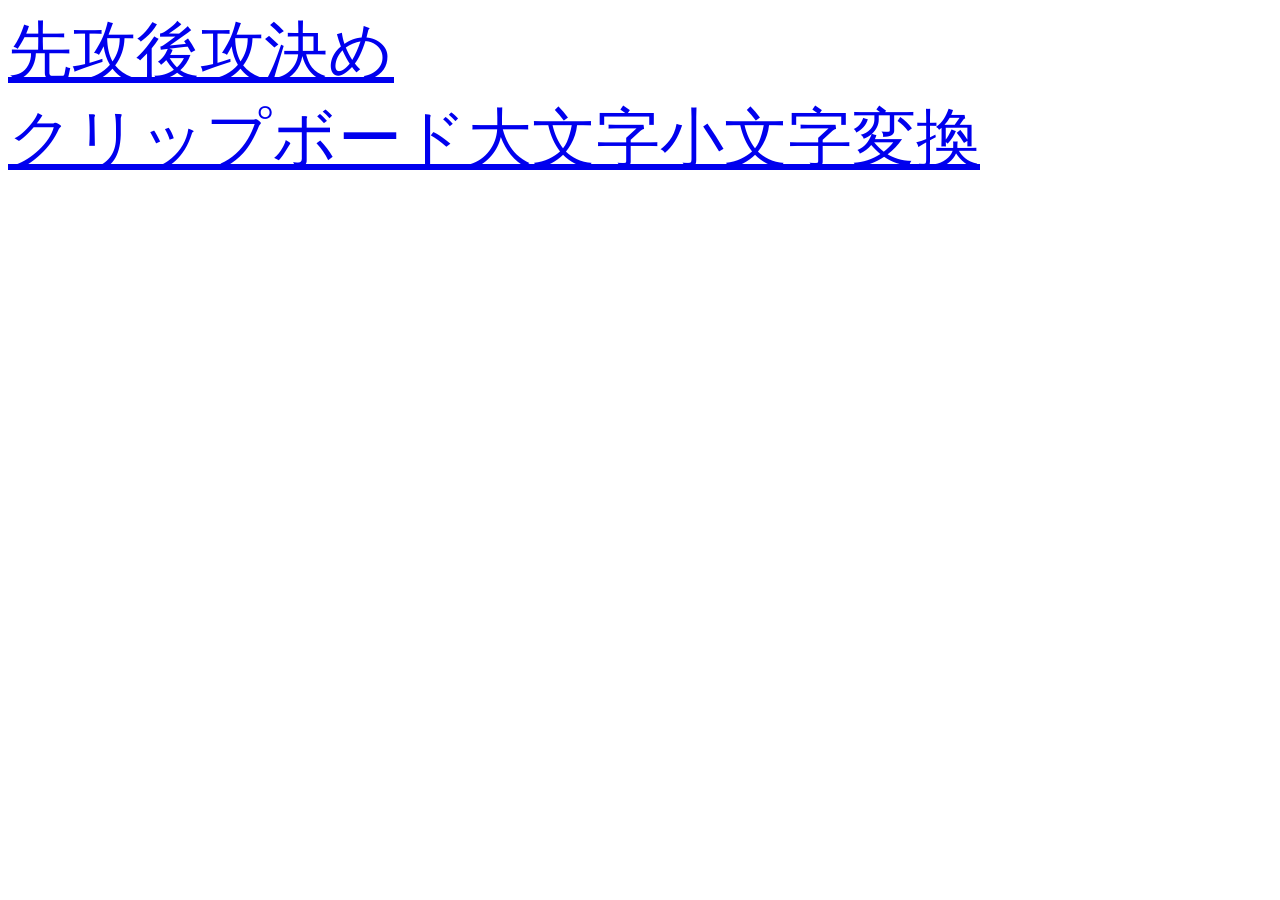
<file: index.html>
<!doctype html>
<html lang="ja">
    <head>
        <meta charset="UTF-8" />
        <meta name="viewport" content="width=device-width, initial-scale=1.0" />
        <title>即使える！Webツール集</title>
        <link rel="stylesheet" href="styles.css" />
        <script src="common.js" defer></script>
    </head>
    <body>
        <a href="./first/first.html">先攻後攻決め</a> <br />
        <a href="./upper-lower/upper-lower.html"
            >クリップボード大文字小文字変換</a
        >
        <br />
    </body>
</html>
</file>
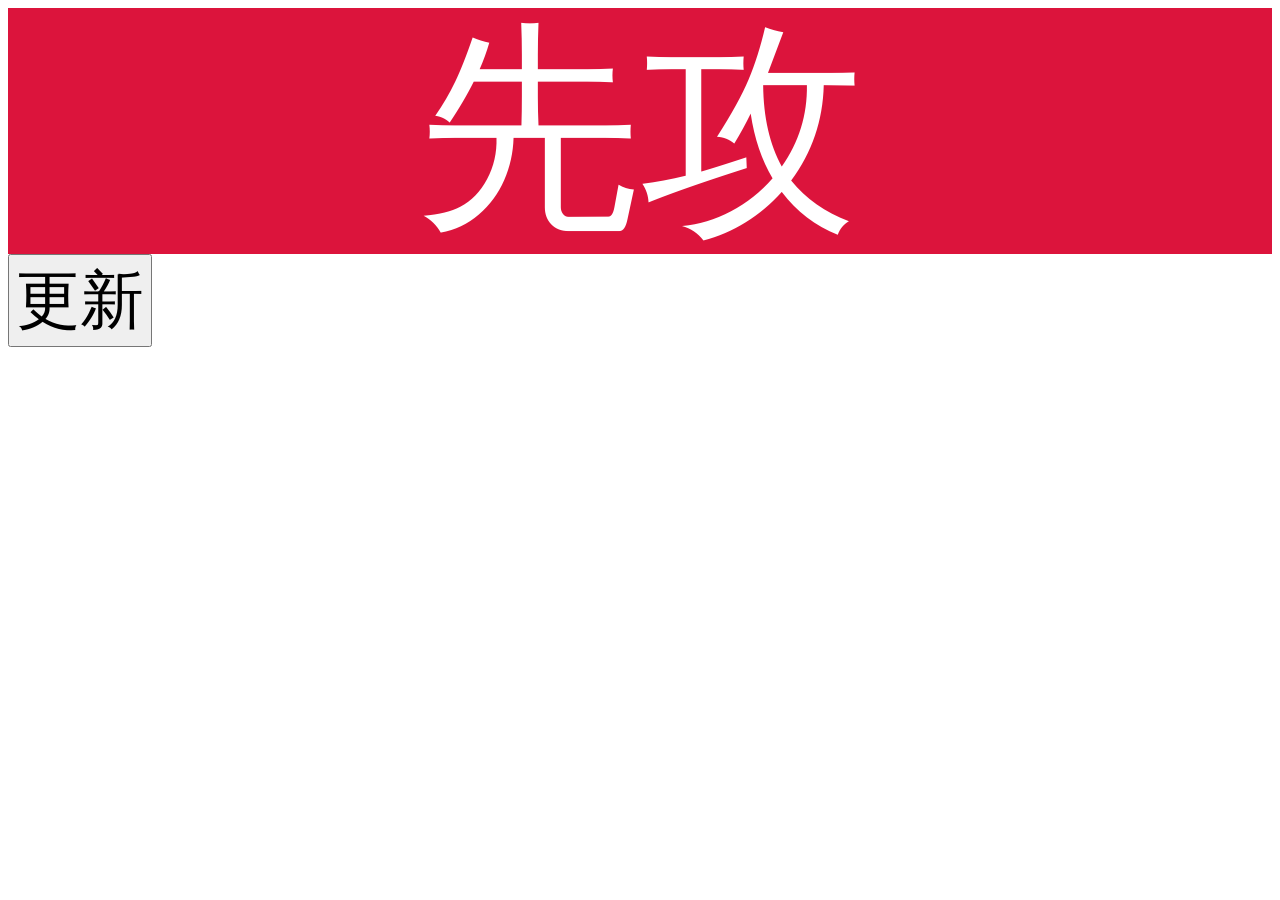
<file: first/first.html>
<!doctype html>
<html lang="ja">
    <head>
        <meta charset="UTF-8" />
        <meta name="viewport" content="width=device-width, initial-scale=1.0" />
        <title>先攻後攻決め</title>
        <link rel="stylesheet" href="../styles.css" />
        <script src="../common.js" defer></script>
    </head>
    <body>
        <style>
            .content {
                color: white;
                font-size: 7rem;
                text-align: center;
                line-height: 1.1;
                display: none;
            }
            .first {
                background-color: crimson;
            }
            .second {
                background-color: royalblue;
            }
        </style>
        <div class="content first" id="first">先攻</div>
        <div class="content second" id="second">後攻</div>

        <div>
            <button onclick="reload()">更新</button>
        </div>

        <script>
            const WAIT_MILLISECONDS = 200;
            // 先行後攻の乱数閾値
            const FIRST_THRESHOLD = 0.5;
            const first = document.getElementById("first");
            const second = document.getElementById("second");
            const contents = [first, second];

            /**
             * 先行後攻表示
             */
            function showFirst() {
                console.log("showFirst");
                if (Math.random() < FIRST_THRESHOLD) {
                    first.style.display = "block";
                } else {
                    second.style.display = "block";
                }
            }

            showFirst();

            /**
             * 更新
             */
            async function reload() {
                // 速すぎるとわからないので一旦非表示にして待つ
                for (const content of contents) {
                    content.style.display = "none";
                }
                await new Promise((resolve) =>
                    setTimeout(resolve, WAIT_MILLISECONDS),
                );

                // 表示
                showFirst();
            }
        </script>
    </body>
</html>
</file>
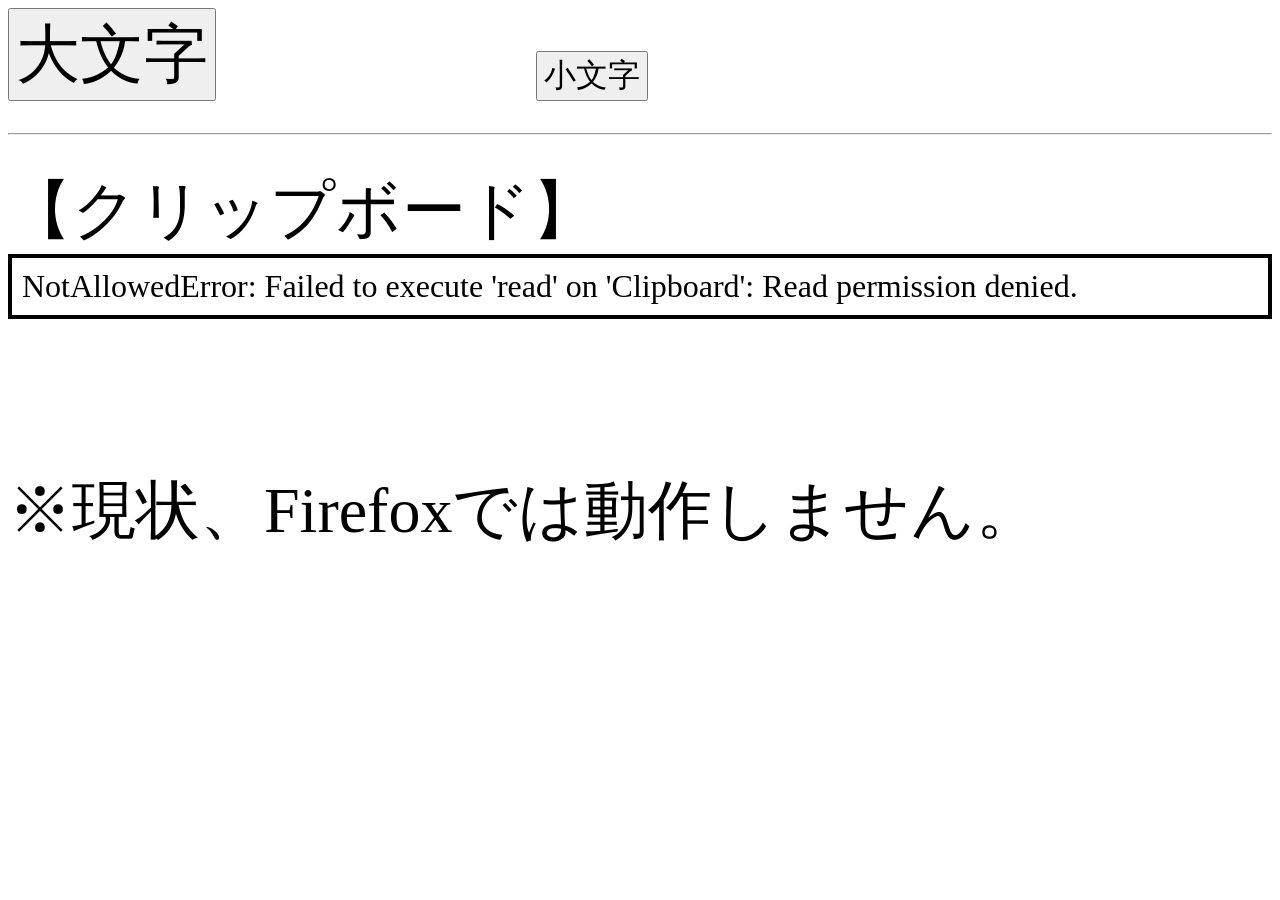
<file: upper-lower/upper-lower.html>
<!doctype html>
<html lang="ja">
    <head>
        <meta charset="UTF-8" />
        <meta name="viewport" content="width=device-width, initial-scale=1.0" />
        <title>クリップボード大文字小文字変換</title>
        <link rel="stylesheet" href="../styles.css" />
        <script src="../common.js" defer></script>
    </head>
    <body>
        <style>
            .view {
                font-size: xx-large;
                border: solid 4px;
                padding: 10px;
            }
            .buttons {
                display: flex;
                width: 100%;
                gap: 5em;
                align-items: end;
            }
            .upper {
            }
            .lower {
                font-size: 1rem;
                height: fit-content;
            }
        </style>

        <div>
            <div class="buttons">
                <button type="button" class="upper" onclick="upper()">
                    大文字
                </button>
                <button type="button" class="lower" onclick="lower()">
                    小文字
                </button>
            </div>
        </div>
        <hr />
        【クリップボード】
        <div id="clipboard-view" class="view">（テキストなし）</div>
        <br />
        <br />
        <div>※現状、Firefoxでは動作しません。</div>
        <br />
        <br />

        <script>
            var denied = false;
            const clipboardView = document.getElementById("clipboard-view");

            // クリップボードにテキストが存在しない例外処理
            // Promiseにtry catchが個別に存在してしまうため、例外処理を複数書くしかない
            const noText = (error) => {
                if (error && error.name && error.name == "NotFoundError") {
                    clipboardView.textContent = "";
                    return;
                }

                // その他の例外は出力
                clipboardView.textContent = error;
                console.error(error);
            };

            // テキストが存在しない場合はエラー
            // NotFoundError: Failed to execute 'getType' on 'ClipboardItem': The type was not found
            async function readClipboard() {
                if (denied) {
                    return "クリップボード権限が拒否されました";
                }

                // クリップボードからテキストを取得
                const clipboardItems = await navigator.clipboard.read();
                let text;

                for (const clipboardItem of clipboardItems) {
                    const blob = await clipboardItem.getType("text/plain");
                    text = await blob.text();
                    break;
                }

                clipboardView.textContent = text;
                return text;
            }

            async function writeClipboard(text) {
                // https://developer.mozilla.org/en-US/docs/Web/API/Clipboard/write
                const clipboardItemData = {
                    ["text/plain"]: text,
                };
                await navigator.clipboard.write([
                    new ClipboardItem(clipboardItemData),
                ]);
            }

            async function main() {
                // クリップボード権限取得
                // writeはアクティブなら自動付与 https://developer.mozilla.org/ja/docs/Web/API/Clipboard/writeText
                const permission = await navigator.permissions.query({
                    name: "clipboard-read",
                });

                if (permission.state === "denied") {
                    denied = true;
                    throw new Error("Not allowed to read clipboard.");
                }

                // タブがアクティブになったときにクリップボード更新
                addEventListener("focus", (event) => {
                    readClipboard().catch(noText);
                });

                readClipboard().catch(noText);
            }
            main();

            async function lower() {
                readClipboard()
                    .then((clipboard) => {
                        const lowerText = clipboard.toLowerCase();
                        writeClipboard(lowerText);
                        clipboardView.textContent = lowerText;
                    })
                    .catch(noText);
            }
            async function upper() {
                readClipboard()
                    .then((clipboard) => {
                        const upperText = clipboard.toUpperCase();
                        writeClipboard(upperText);
                        clipboardView.textContent = upperText;
                    })
                    .catch(noText);
            }
        </script>
    </body>
</html>
</file>
<file: styles.css>
* {
    font-size: 2rem;
}
</file>
